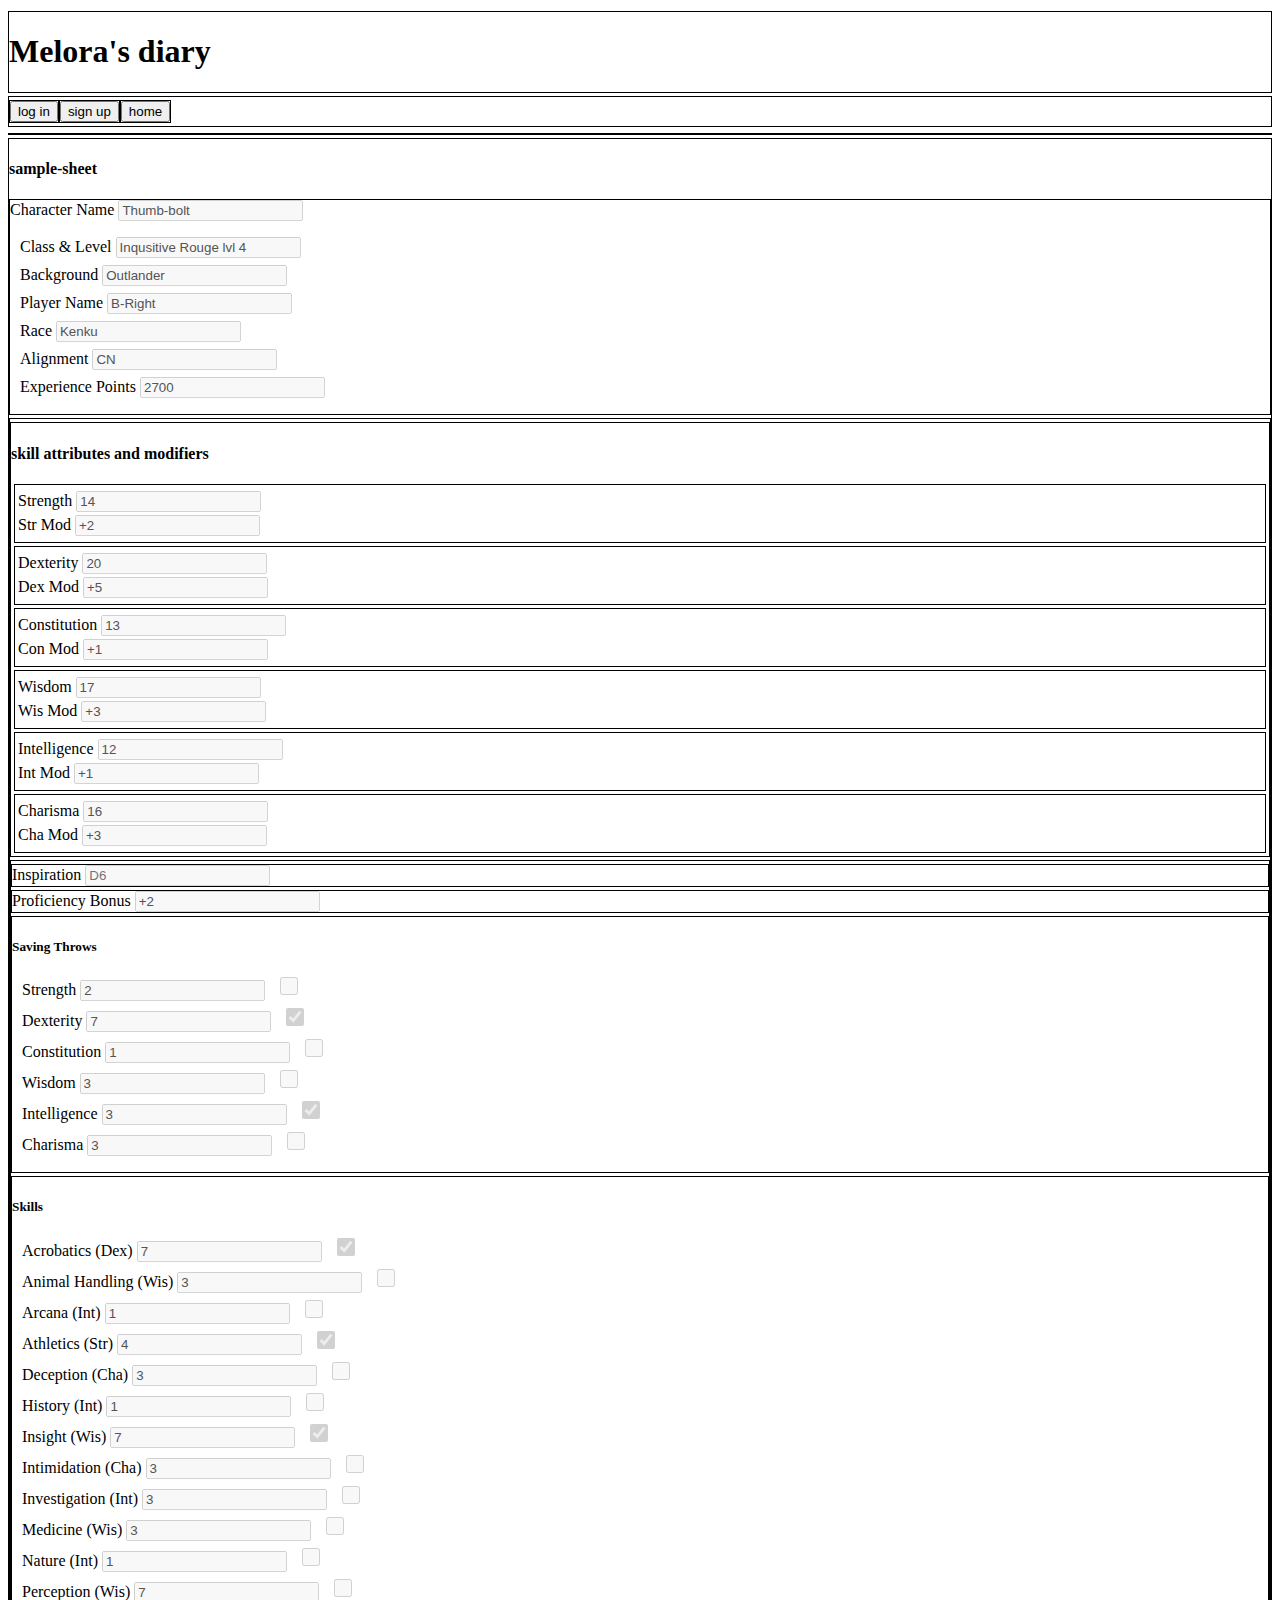
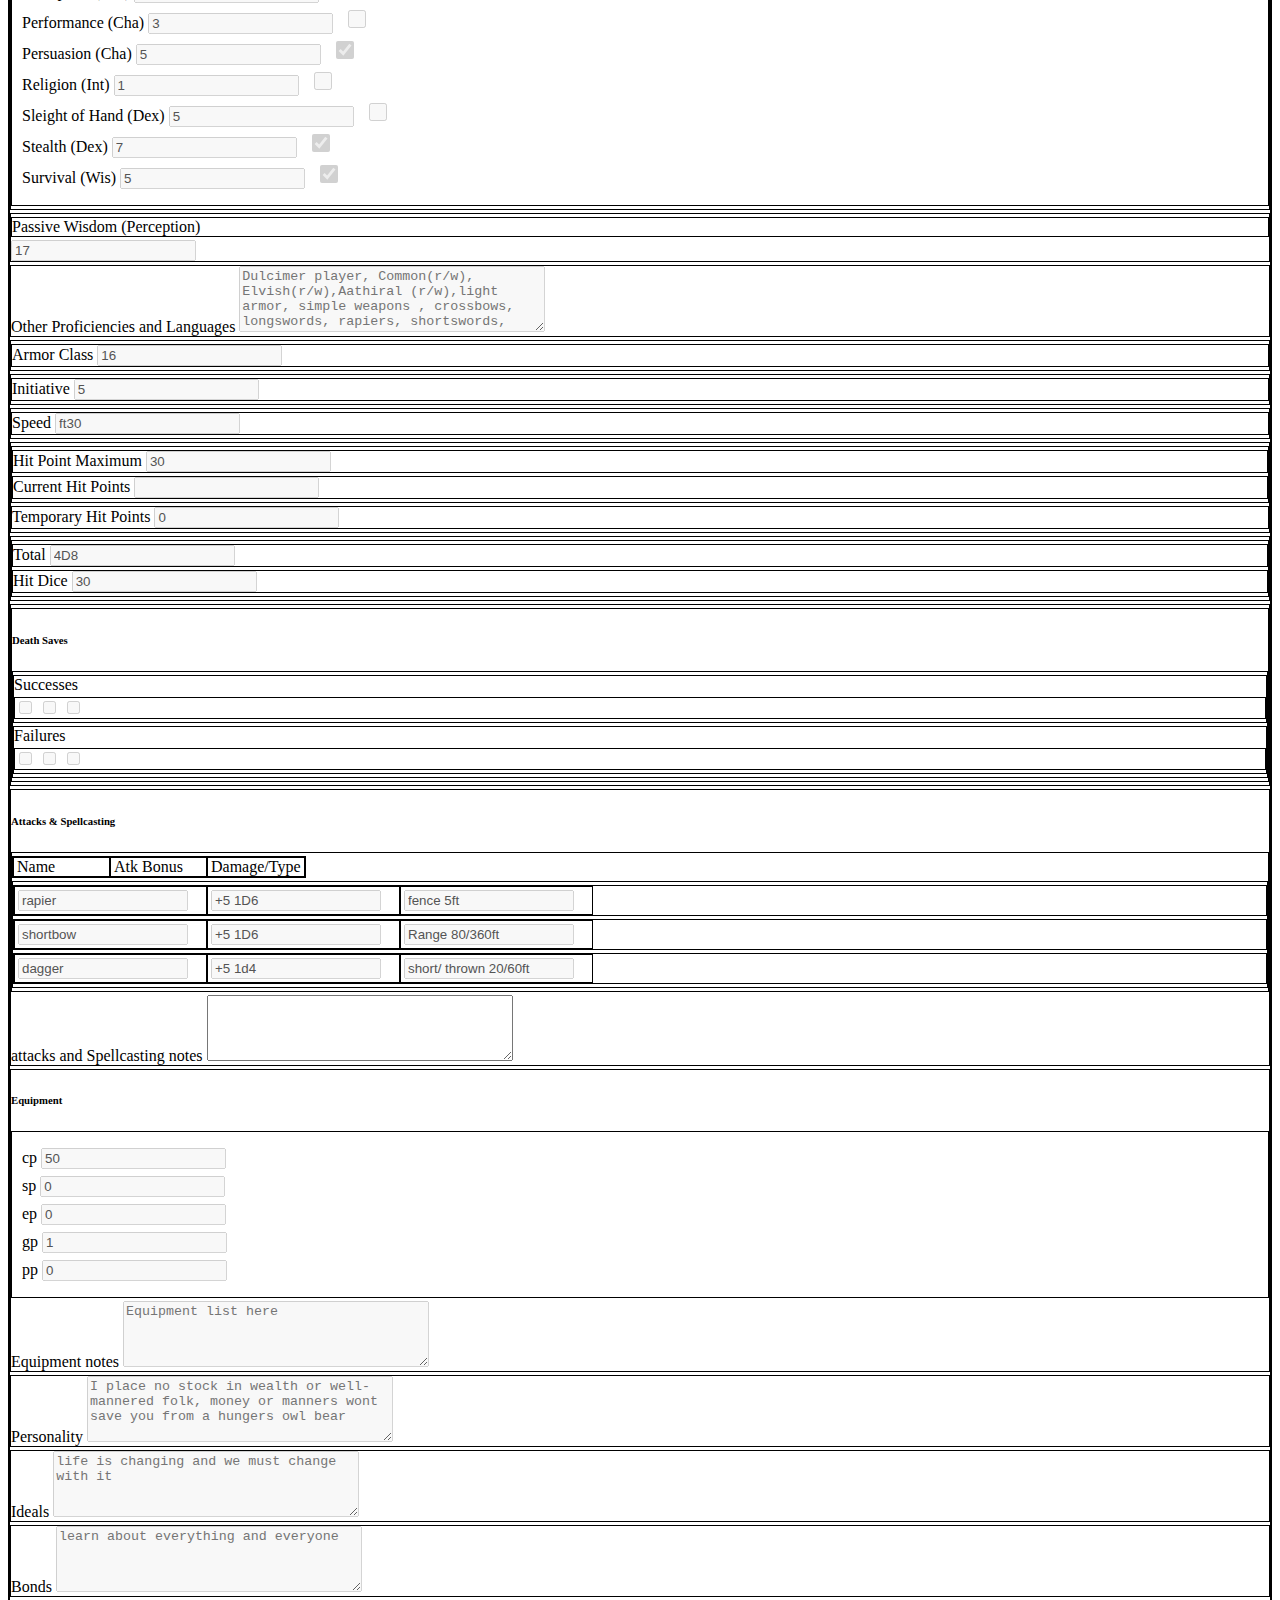
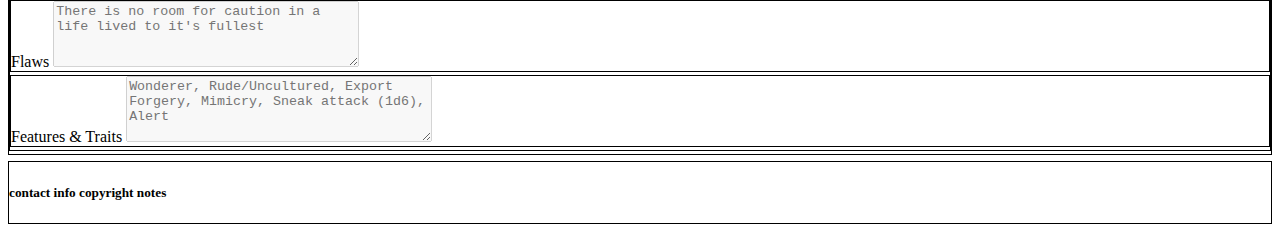
<file: index.html>
<!DOCTYPE html>
<html lang="en">
   <head>
      <meta charset="UTF-8">
      <meta name="viewport" content="width=device-width, initial-scale=1.0">
      <title>Home-M-D</title>
      <link href="index.css"  rel="stylesheet" type="text/css" />
   </head>
   <body>
      <!---HEADER--->
      <header>
         <div>
            <h1>Melora's diary</h1>
         </div>
         <div class="nav-bar">
            <div class="login-link">
                 <button>log in</button>
            </div>
               <div class="new-user-link">
                 <button >sign up</button>
               </div>
               <div class="home">
                  <button >home</button>
                </div>
            </div>
         </div>
      </header>
      <!---MAIN--->
      <main>
         <div class="introduction">
            
         </div>

         <div class="sample-sheet">
           <h4>sample-sheet</h4>
           <!--character intro name -->
            <form class="character-sheet">

               <div class="player-input">
                  <section class="character-name">
                     <label for="character-name">Character Name</label> 
                       <input disabled value="Thumb-bolt" id="character-name" placeholder="Kivik Milawolfski" />
                  </section>
                  <section class="misc">
                     <ul>
                        <li>
                           <label for="classlevel">Class & Level</label> 
                            <input disabled value="Inqusitive Rouge lvl 4" id="classlevel" placeholder="Paladin 2" />
                        </li>
                        <li>
                           <label for="background">Background</label>
                            <input disabled value="Outlander" id="background" placeholder="Acolyte" />
                        </li>
                        <li>
                           <label for="playername">Player Name</label>
                            <input disabled value="B-Right" id="playername" placeholder="Player McPlayerface">
                        </li>
                        <li>
                           <label for="race">Race</label>
                            <input disabled value="Kenku" id="race" placeholder="Half-elf" />
                        </li>
                        <li>
                           <label for="alignment">Alignment</label>
                            <input disabled value="CN" id="alignment" placeholder="Lawful Good" />
                        </li>
                        <li>
                           <label for="experiencepoints">Experience Points</label>
                            <input disabled value="2700" id="experiencepoints" placeholder="3240" />
                        </li>
                     </ul>
                  </section>
               </div>
               <!-- column 1 Main Skill scores, passive pro and other skills  -->
                <div class="column-wrap">
                  <section class="column-1">
                     <section class="attributes">
                       <div class="scores">
                        <h4> skill attributes and modifiers</h4>
                              <div class='ab-score'>
                                 <div class="score">
                                    <label for="Strength-score">Strength</label>
                                    <input disabled value="14" id="Strength-score" placeholder="10" />
                                 </div>
                                 <div class="modifier">
                                   <label for="Strength-mod">Str Mod</label>
                                    <input disabled value="+2" id="Strength-mod" placeholder="+0" />
                                 </div>
                              </div>
                              <div class='ab-score'>
                                 <div class="score">
                                    <label for="Dexterity-score">Dexterity</label>
                                    <input disabled value="20" id="Dexterity-score" placeholder="10" />
                                 </div>
                                 <div class="modifier">
                                  <label for="Dexterity-mod">Dex Mod</label>
                                    <input disabled value="+5" id="Dexterity-mod" placeholder="+0" />
                                 </div>
                              </div>
                              <div class='ab-score'>
                                 <div class="score">
                                    <label for="Constitution-score">Constitution</label>
                                    <input disabled value="13" id="Constitution-score" placeholder="10" />
                                 </div>
                                 <div class="modifier">
                                  <label for="Constitution-mod">Con Mod</label>
                                    <input disabled value="+1" id="Constitution-mod" placeholder="+0" />
                                 </div>
                              </div class='ab-score'>
                              <div class='ab-score'>
                                 <div class="score">
                                    <label for="Wisdom-score">Wisdom</label>
                                    <input disabled value="17" id="Wisdom-score" placeholder="10" />
                                 </div>
                                 <div class="modifier">
                                  <label for="Wisdom-mod">Wis Mod</label>
                                    <input disabled value="+3" id="Wisdom-mod" placeholder="+0" />
                                 </div>
                              </div>
                              <div class='ab-score'>
                                 <div class="score">
                                    <label for="Intelligence-score">Intelligence</label>
                                    <input disabled value="12" id="Intelligence-score" placeholder="10" />
                                 </div>
                                 <div class="modifier">
                                  <label for="Intelligence-mod">Int Mod</label>
                                    <input disabled value="+1" id="Intelligence-mod" placeholder="+0" />
                                 </div>
                              </div>
                              <div class='ab-score'>
                                 <div class="score">
                                    <label for="Charisma-score">Charisma</label>
                                    <input disabled value="16" id="Charisma-score" placeholder="10" />
                                 </div>
                                 <div class="modifier">
                                  <label for="Charisma-mod">Cha Mod</label>
                                    <input disabled value="+3" id="Charisma-mod" placeholder="+0" />
                                  </div>
                                </div>
                              </div>
                              
                              <!--inspiration & proficiency-->
                              <div class="attr-applications">
                                <div class="inspiration box">
                                  <label for="inspiration">Inspiration</label>
                                  <input disabled value="" id="inspiration" placeholder="D6" />
                                </div>
                                <div class="proficiency-bonus box">
                                  <label for="proficiency-bonus">Proficiency Bonus</label>
                                  <input disabled value="+2" id="proficiency-bonus" placeholder="+2" />
                                </div>
                                <!--saving throws-->
                                <div class="saving-throws list-section box">
                                    <h5>Saving Throws</h5>
                              <ul>
                                 <li>
                                    <label for="Strength-save">Strength</label>
                                      <input disabled value="2" id="Strength-save" placeholder="+0" type="text" />
                                       <input disabled value="" class="proficient" id="Strength-save" type="checkbox" />
                                 </li>
                                 <li>
                                    <label for="Dexterity-save">Dexterity</label>
                                     <input disabled value="7" id="Dexterity-save" placeholder="+0" type="text" />
                                       <input disabled checked value="" class="proficient" id="Dexterity-save" type="checkbox" />
                                 </li>
                                 <li>
                                    <label for="Constitution-save">Constitution</label>
                                      <input disabled value="1" id="Constitution-save" placeholder="+0" type="text" />
                                       <input disabled value="" class="proficient" id="Constitution-save" type="checkbox" />
                                 </li>
                                 <li>
                                    <label for="Wisdom-save">Wisdom</label>
                                      <input disabled value="3" id="Wisdom-save" placeholder="+0" type="text" />
                                        <input disabled value="" class="proficient" id="Wisdom-save" type="checkbox" />
                                 </li>
                                 <li>
                                   <label for="Intelligence-save">Intelligence</label>
                                   <input disabled value="3" id="Intelligence-save" placeholder="+0" type="text" />
                                   <input disabled value="" checked class="proficient" id="Intelligence-save" type="checkbox" />
                                  </li>
                                  <li>
                                    <label for="Charisma-save">Charisma</label>
                                    <input disabled value="3" id="Charisma-save" placeholder="+0" type="text" />
                                    <input disabled value="" class="proficient" id="Charisma-save" type="checkbox" />
                                  </li>
                                </ul>
                              </div>
                              <!-- Skills -->
                              <div class="skills list-section box">
                                <h5>Skills</h5>
                                 <ul>
                                    <li>
                                       <label for="Acrobatics">Acrobatics <span class="skill">(Dex)</span></label>
                                         <input disabled value="7"  id="Acrobatics" placeholder="+0" type="text"/>
                                           <input disabled value="" checked class="proficient" id="Acrobatics" type="checkbox" />
                                    </li>
                                    <li>
                                       <label for="Animal-Handling">Animal Handling <span class="skill">(Wis)</span></label>
                                         <input disabled value="3" id="Animal-Handling" placeholder="+0" type="text" />
                                           <input disabled value="" class="proficient" id="Animal-Handling" type="checkbox" />
                                    </li>
                                    <li>
                                       <label for="Arcana">Arcana <span class="skill">(Int)</span></label>
                                         <input disabled value="1" id="Arcana" placeholder="+0" type="text" />
                                           <input disabled value="" class="proficient" id="Arcana" type="checkbox" />
                                    </li>
                                    <li>
                                       <label for="Athletics">Athletics <span class="skill">(Str)</span></label>
                                         <input disabled value="4"  id="Athletics" placeholder="+0" type="text" /> 
                                          <input disabled value="" checked class="proficient" id="Athletics" type="checkbox" />
                                    </li>
                                    <li>
                                       <label for="Deception">Deception <span class="skill">(Cha)</span></label>
                                         <input disabled value="3" id="Deception" placeholder="+0" type="text" /> 
                                          <input disabled value="" class="proficient" id="Deception" type="checkbox" />
                                    </li>
                                    <li>
                                       <label for="History">History <span class="skill">(Int)</span></label>
                                         <input disabled value="1" id="History" placeholder="+0" type="text" /> 
                                           <input disabled value="" class="proficient" id="History" type="checkbox" />
                                    </li>
                                    <li>
                                       <label for="Insight">Insight <span class="skill">(Wis)</span></label>
                                         <input disabled value="7"  id="Insight" placeholder="+0" type="text" /> 
                                          <input disabled value=""  checked class="proficient" id="Insight" type="checkbox" />
                                    </li>
                                    <li>
                                       <label for="Intimidation">Intimidation <span class="skill">(Cha)</span></label>
                                         <input disabled value="3" id="Intimidation" placeholder="+0" type="text" />
                                           <input disabled value="" class="proficient" id="Intimidation" type="checkbox" />
                                    </li>
                                    <li>
                                       <label for="Investigation">Investigation <span class="skill">(Int)</span></label> 
                                         <input disabled value="3" id="Investigation" placeholder="+0" type="text" />  
                                           <input disabled value="" class="proficient" id="Investigation" type="checkbox" />
                                    </li>
                                    <li>
                                       <label for="Medicine">Medicine <span class="skill">(Wis)</span></label> 
                                         <input disabled value="3" id="Medicine" placeholder="+0" type="text" /> 
                                           <input disabled value="" class="proficient" id="Medicine" type="checkbox" />
                                    </li>
                                    <li>
                                       <label for="Nature">Nature <span class="skill">(Int)</span></label> 
                                         <input disabled value="1" id="Nature" placeholder="+0" type="text" /> 
                                           <input disabled value="" class="proficient" id="Nature" type="checkbox" />
                                    </li>
                                    <li>
                                       <label for="Perception">Perception <span class="skill">(Wis)</span></label> 
                                        <input disabled value="7"  id="Perception" placeholder="+0" type="text" /> 
                                           <input disabled value=" checked" class="proficient" id="Perception" type="checkbox" />
                                    </li>
                                    <li>
                                       <label for="Performance">Performance <span class="skill">(Cha)</span></label> 
                                         <input disabled value="3" id="Performance" placeholder="+0" type="text" />  
                                           <input disabled value="" class="proficient" id="Performance" type="checkbox" />
                                    </li>
                                    <li>
                                       <label for="Persuasion">Persuasion <span class="skill">(Cha)</span></label> 
                                         <input disabled value="5"  id="Persuasion" placeholder="+0" type="text" /> 
                                           <input disabled value="" checked class="proficient" id="Persuasion" type="checkbox" />
                                    </li>
                                    <li>
                                       <label for="Religion">Religion <span class="skill">(Int)</span></label> 
                                         <input disabled value="1" id="Religion" placeholder="+0" type="text" /> 
                                           <input disabled value="" class="proficient" id="Religion" type="checkbox" />
                                    </li>
                                    <li>
                                       <label for="Sleight-of-Hand">Sleight of Hand <span class="skill">(Dex)</span></label> 
                                         <input disabled value="5" id="Sleight-of-Hand" placeholder="+0" type="text" />  
                                           <input disabled value="" class="proficient" id="Sleight-of-Hand" type="checkbox" />
                                    </li>
                                    <li>
                                       <label for="Stealth">Stealth <span class="skill">(Dex)</span></label> 
                                         <input disabled value="7"  id="Stealth" placeholder="+0" type="text" />  
                                           <input disabled value="" checked class="proficient" id="Stealth" type="checkbox" />
                                    </li>
                                    <li>
                                       <label for="Survival">Survival <span class="skill">(Wis)</span></label> 
                                         <input disabled value="5"  id="Survival" placeholder="+0" type="text" /> 
                                           <input disabled value="" checked class="proficient" id="Survival" type="checkbox" />
                                    </li>
                                 </ul>
                            </div>
                          </div>
                    </section>

                    <!--Passive perception & Other Lang And Tool Proficiencies-->
                     <div class="passive-perception box">

                        <div class="label-container">
                           <label for="passive-perception">Passive Wisdom (Perception)</label>
                        </div>
                        <input disabled value="17" id="passive-perception" placeholder="10" />
                     </div>
                     <div class="other-proficiencies-box">
                        <label for="other-proficiencies">Other Proficiencies and Languages</label>
                          <textarea disabled placeholder="Dulcimer player, Common(r/w), Elvish(r/w),Aathiral (r/w),light armor, simple weapons , crossbows, longswords, rapiers, shortswords, thieves cant, thieves tools, " id="other-proficiencies"></textarea>
                     </div>
                  </section>
                  
                  <!--Column 2 , AR, HP, D-saves, Attack-Wep Equipment-->

                  <section class="column-2">
                     <section class="combat">
                        <div class="armor-class">
                           <div>
                              <label for="ac">Armor Class</label>
                                <input disabled value="16" id="ac" placeholder="10" type="text" />
                           </div>
                        </div>
                        <div class="initiative">
                           <div>
                              <label for="initiative">Initiative</label>
                                <input disabled value="5" id="initiative" placeholder="+0" type="text" />
                           </div>
                        </div>
                        <div class="speed">
                           <div>
                              <label for="speed">Speed</label>
                                <input disabled value="ft30" id="speed" placeholder="30" type="text" />
                           </div>
                        </div>
                        <div class="hp">
                           <div class="regular">
                              <div class="max">
                                 <label for="max-hp">Hit Point Maximum</label>
                                  <input disabled value="30" id="max-hp" placeholder="10" type="text" />
                              </div>
                              <div class="current">
                                 <label for="current-hp">Current Hit Points</label>
                                  <input disabled value="" id="current-hp" type="text" />
                              </div>
                           </div>
                           <div class="temporary">
                              <label for="temp-hp">Temporary Hit Points</label>
                                <input disabled value="0" id="temp-hp" type="text" />
                           </div>
                        </div>
                        <div class="hit-dice">
                           <div>
                              <div class="total">
                                 <label for="total-hd">Total</label>
                                  <input disabled value="4D8" id="total-hd" placeholder="2d10" type="text" />
                              </div>
                              <div class="remaining">
                                 <label for="remaining-hd">Hit Dice</label>
                                  <input disabled value="30" id="remaining-hd" type="text" />
                              </div>
                           </div>
                        </div>
                        <!--DEATH SAVES! r.i.p. kivik :c -->
                        <div class="death-saves">
                           <div>
                                 <h6>Death Saves</h6>
                              <div class="marks">
                                 <div class="death-successes">
                                    <label for="death-success">Successes</label>
                                    <div class="d-saves-fill">
                                       <input disabled value="" id="death-success" type="checkbox" />
                                       <input disabled value="" id="death-success" type="checkbox" />
                                       <input disabled value="" id="death-success" type="checkbox" />
                                    </div>
                                 </div>
                                 <div class="death-fails">
                                    <label for="death-fail">Failures</label>
                                    <div class="d-saves-fill">
                                       <input disabled value="" id="death-fail" type="checkbox" />
                                       <input disabled value="" id="death-fail" type="checkbox" />
                                       <input disabled value="" id="death-fail" type="checkbox" />
                                    </div>
                                 </div>
                              </div>
                           </div>
                        </div>
                     </section>
                     <!--weapons and spell tools.... like a nice stick-->
                     <section class="attacks-and-spell-casting">
                        <div class="atk-and-spc-wrap">
                           <h6>Attacks & Spellcasting</h6>
                           <div class="wep-and-dam">
                              <div class="wt">
                                    <div class="wt-header">
                                       <label class="table-items" for="weapon-name">Name</label>
                                    </div>
                                    <div class="wt-header">
                                       <label class="table-items" for="attack-bonus">Atk Bonus</label>
                                    </div>
                                    <div class="wt-header">
                                       <label class="table-items" for="damage-type">Damage/Type</label>
                                    </div> 
                              </div>
                              <div class="wt-content">
                                 <div class="row"> 
                                       <div class="cell">
                                         <input disabled value="rapier" class="table-items" id="weapon-name" type="text" />
                                      </div>
                                       <div class="cell">
                                         <input disabled value="+5 1D6" class="table-items" id="attack-bonus" type="text" />
                                      </div>
                                       <div class="cell">
                                         <input disabled value="fence 5ft" class="table-items" id="damage-type" type="text" />
                                      </div>
                                 </div>
                                 <div class="row">
                                       <div class="cell">
                                         <input disabled value="shortbow" class="table-items" id="weapon-name" type="text" />
                                      </div>
                                       <div class="cell">
                                         <input disabled value="+5 1D6" class="table-items" id="attack-bonus" type="text" />
                                      </div>
                                       <div class="cell">
                                         <input disabled value="Range 80/360ft" class="table-items" id="damage-type" type="text" />
                                      </div>
                                 </div>
                                 <div class="row">
                                       <div class="cell">
                                         <input disabled value="dagger" class="table-items" id="weapon-name" type="text" />
                                      </div>
                                       <div class="cell">
                                         <input disabled value="+5 1d4" class="table-items" id="attack-bonus" type="text" />
                                      </div>
                                       <div class="cell">
                                         <input disabled value="short/ thrown 20/60ft" class="table-items" id="damage-type" type="text" />
                                      </div>
                                 </div>
                              </div>
                           </div>
                           <label for="attacks-spell-notes">attacks and Spellcasting notes </label>
                           <textarea id="attacks-spell-notes"></textarea>
                        </div>
                     </section>

                     <!--Equipment and gold-->

                     <section class="equipment">
                        <div class="money-wrap">
                           <h6>Equipment</h6>
                           <div class="money">
                              <ul>
                                 <li>
                                    <label for="cp">cp</label>
                                      <input disabled value="50" id="cp" />
                                 </li>
                                 <li>
                                    <label for="sp">sp</label>
                                      <input disabled value="0" id="sp" />
                                 </li>
                                 <li>
                                    <label for="ep">ep</label>
                                      <input disabled value="0" id="ep" />
                                 </li>
                                 <li>
                                    <label for="gp">gp</label>
                                      <input disabled value="1" id="gp" />
                                 </li>
                                 <li>
                                    <label for="pp">pp</label>
                                      <input disabled value="0" id="pp" />
                                 </li>
                              </ul>
                           </div>
                           <label for="equipment-list">Equipment notes </label>
                           <textarea disabled id="equipment-list" placeholder="Equipment list here"></textarea>
                        </div>
                     </section>
                  </section>
                  <!--who...are you? (personality)-->
                  <section class="column-3">
                     <section class="flavor">
                        <div class="personality">
                           <label for="personality">Personality</label>
                            <textarea disabled placeholder="I place no stock in wealth or well-mannered folk, money or manners wont save you from a hungers owl bear" id="personality"></textarea>
                        </div>
                        <div class="ideals">
                           <label for="ideals">Ideals</label>
                            <textarea disabled placeholder="life is changing and we must change with it " id="ideals"></textarea>
                        </div>
                        <div class="bonds">
                           <label for="bonds">Bonds</label>
                            <textarea disabled placeholder="learn about everything and everyone" id="bonds"></textarea>
                        </div>
                        <div class="flaws">
                           <label for="flaws">Flaws</label>
                            <textarea disabled placeholder="There is no room for caution in a life lived to it's fullest" id="flaws"></textarea>
                        </div>
                     </section>
                     <section class="features">
                        <div>
                           <label for="features">Features & Traits</label>
                            <textarea disabled placeholder="Wonderer, Rude/Uncultured, Export Forgery, Mimicry, Sneak attack (1d6), Alert" id="features"></textarea>
                        </div>
                     </section>
                  </section>
               </div>
            </form>
         </div>
         <!--footer-->
        </main>
          <footer>
            <div>
              <h5>contact info copyright notes </h5>
            </div>
          </footer>
   </body>
</html>
</file>
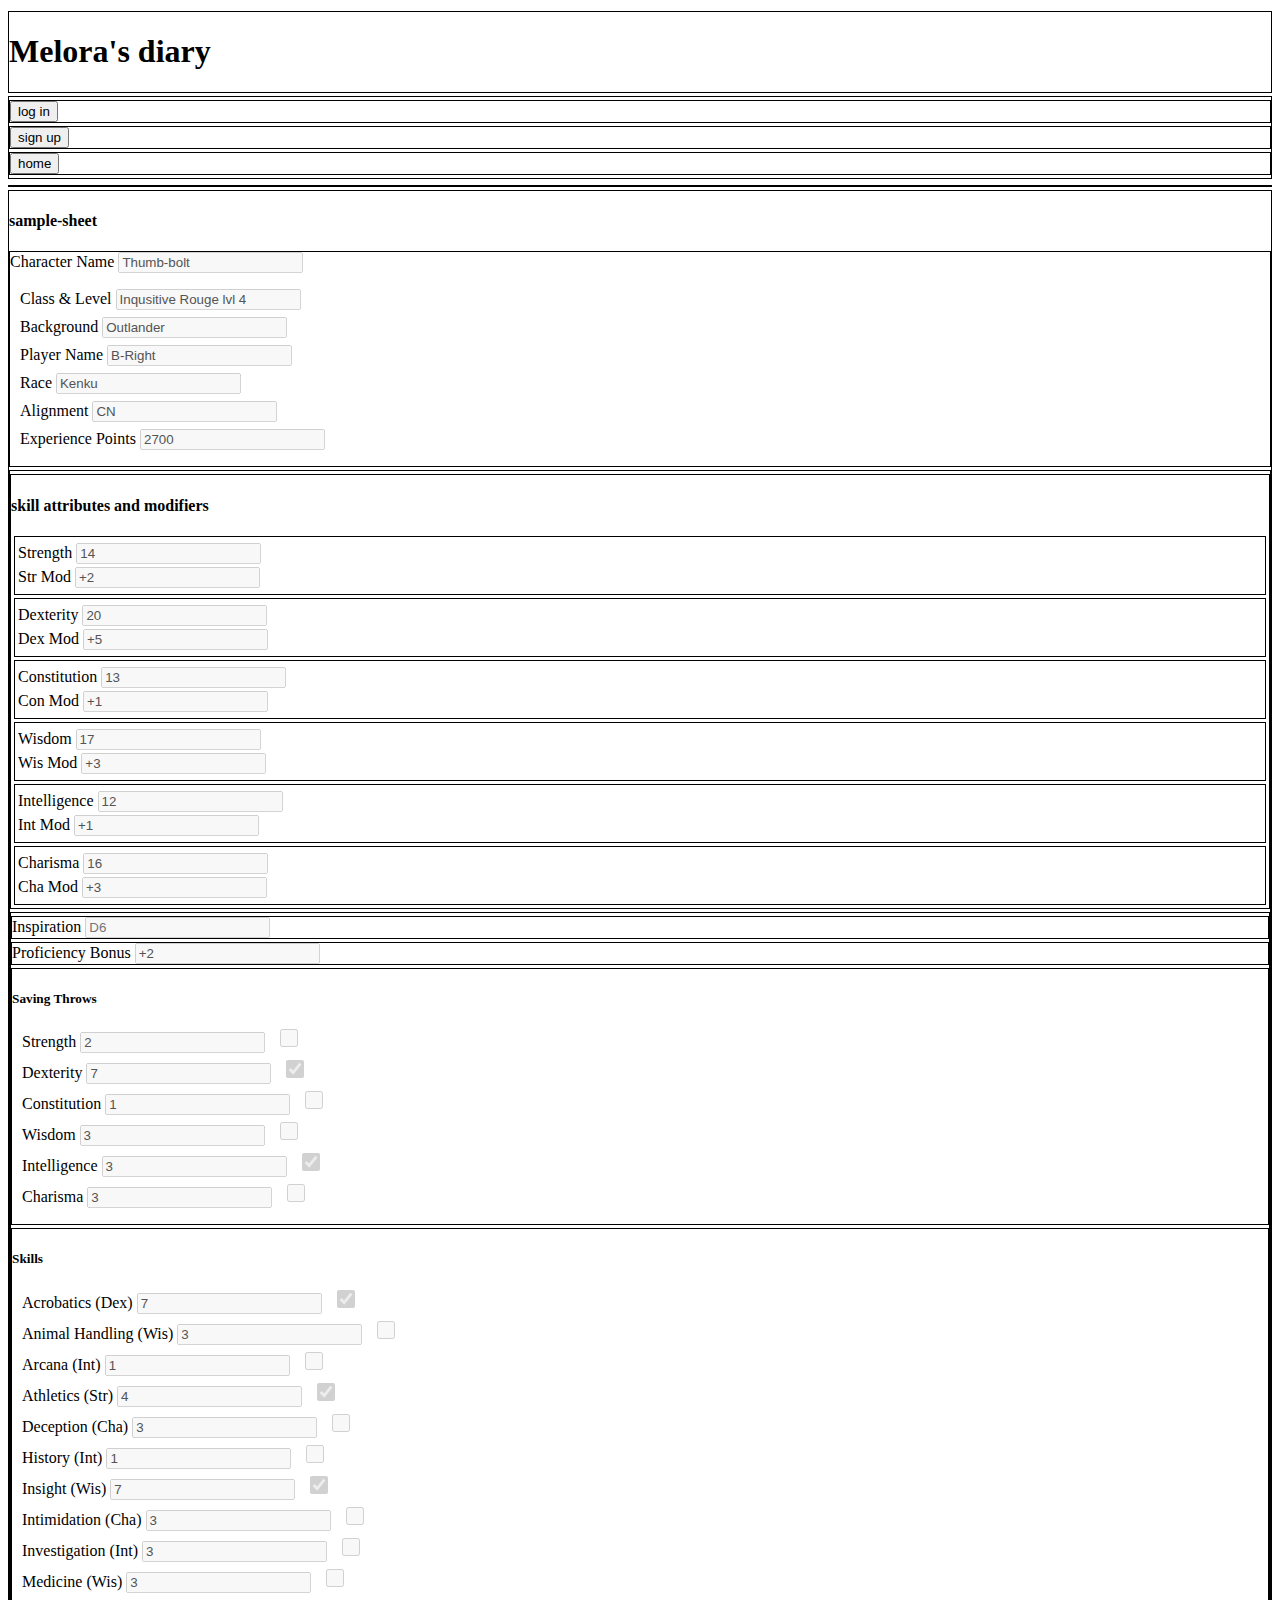
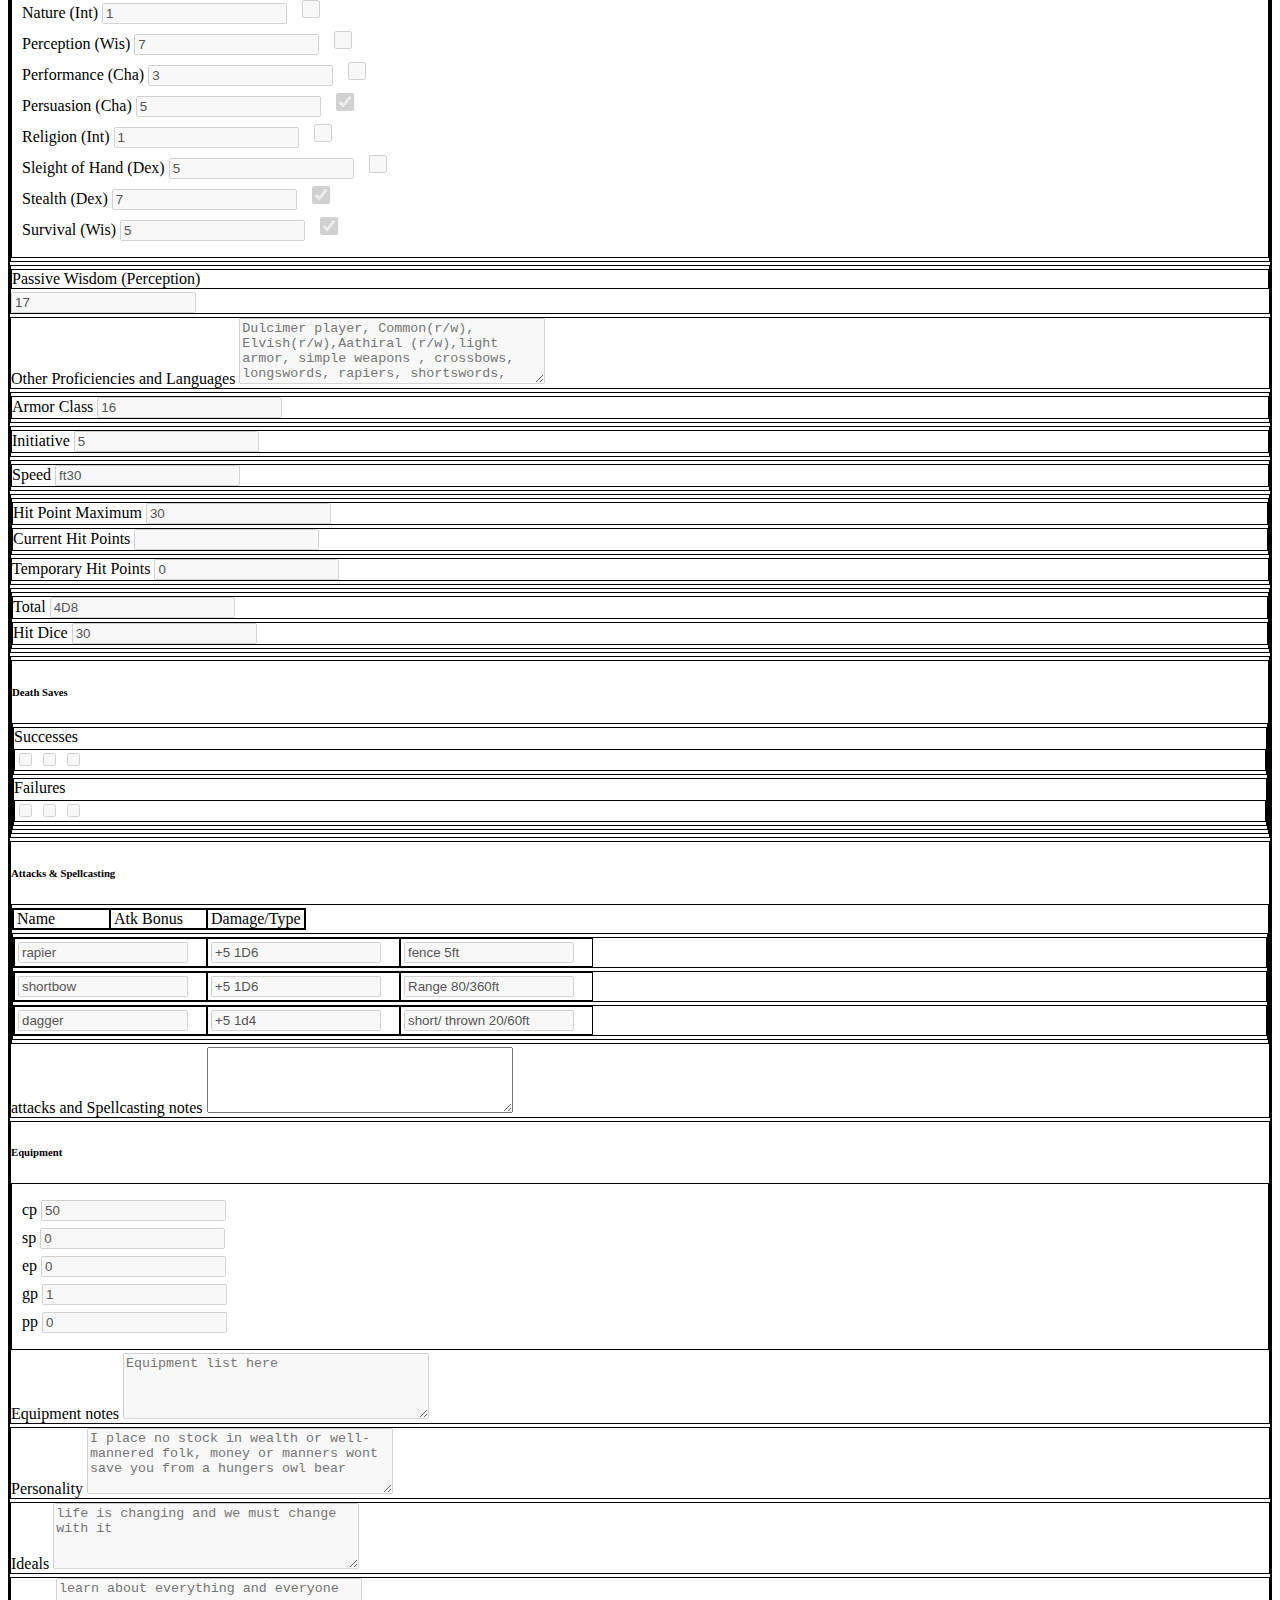
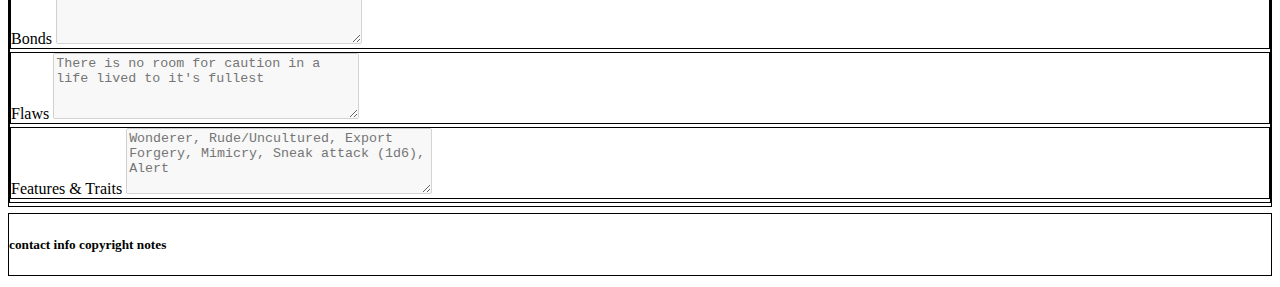
<file: s-view.html>
<!DOCTYPE html>
<html lang="en">
   <head>
      <meta charset="UTF-8">
      <meta name="viewport" content="width=device-width, initial-scale=1.0">
      <title>Home-M-D</title>
      <link href="s-view.css"  rel="stylesheet" type="text/css" />
   </head>
   <body>
      <!---HEADER--->
      <header>
         <div>
            <h1>Melora's diary</h1>
         </div>
         <div class="nav-bar">
            <div class="login-link">
                 <button>log in</button>
            </div>
               <div class="new-user-link">
                 <button >sign up</button>
               </div>
               <div class="home">
                  <button >home</button>
                </div>
            </div>
         </div>
      </header>
      <!---MAIN--->
      <main>
         <div class="introduction">
            
         </div>

         <div class="sample-sheet">
           <h4>sample-sheet</h4>
           <!--character intro name -->
            <form class="character-sheet">

               <div class="player-input">
                  <section class="character-name">
                     <label for="character-name">Character Name</label> 
                       <input disabled value="Thumb-bolt" id="character-name" placeholder="Kivik Milawolfski" />
                  </section>
                  <section class="misc">
                     <ul>
                        <li>
                           <label for="classlevel">Class & Level</label> 
                            <input disabled value="Inqusitive Rouge lvl 4" id="classlevel" placeholder="Paladin 2" />
                        </li>
                        <li>
                           <label for="background">Background</label>
                            <input disabled value="Outlander" id="background" placeholder="Acolyte" />
                        </li>
                        <li>
                           <label for="playername">Player Name</label>
                            <input disabled value="B-Right" id="playername" placeholder="Player McPlayerface">
                        </li>
                        <li>
                           <label for="race">Race</label>
                            <input disabled value="Kenku" id="race" placeholder="Half-elf" />
                        </li>
                        <li>
                           <label for="alignment">Alignment</label>
                            <input disabled value="CN" id="alignment" placeholder="Lawful Good" />
                        </li>
                        <li>
                           <label for="experiencepoints">Experience Points</label>
                            <input disabled value="2700" id="experiencepoints" placeholder="3240" />
                        </li>
                     </ul>
                  </section>
               </div>
               <!-- column 1 Main Skill scores, passive pro and other skills  -->
                <div class="column-wrap">
                  <section class="column-1">
                     <section class="attributes">
                       <div class="scores">
                        <h4> skill attributes and modifiers</h4>
                              <div class='ab-score'>
                                 <div class="score">
                                    <label for="Strength-score">Strength</label>
                                    <input disabled value="14" id="Strength-score" placeholder="10" />
                                 </div>
                                 <div class="modifier">
                                   <label for="Strength-mod">Str Mod</label>
                                    <input disabled value="+2" id="Strength-mod" placeholder="+0" />
                                 </div>
                              </div>
                              <div class='ab-score'>
                                 <div class="score">
                                    <label for="Dexterity-score">Dexterity</label>
                                    <input disabled value="20" id="Dexterity-score" placeholder="10" />
                                 </div>
                                 <div class="modifier">
                                  <label for="Dexterity-mod">Dex Mod</label>
                                    <input disabled value="+5" id="Dexterity-mod" placeholder="+0" />
                                 </div>
                              </div>
                              <div class='ab-score'>
                                 <div class="score">
                                    <label for="Constitution-score">Constitution</label>
                                    <input disabled value="13" id="Constitution-score" placeholder="10" />
                                 </div>
                                 <div class="modifier">
                                  <label for="Constitution-mod">Con Mod</label>
                                    <input disabled value="+1" id="Constitution-mod" placeholder="+0" />
                                 </div>
                              </div class='ab-score'>
                              <div class='ab-score'>
                                 <div class="score">
                                    <label for="Wisdom-score">Wisdom</label>
                                    <input disabled value="17" id="Wisdom-score" placeholder="10" />
                                 </div>
                                 <div class="modifier">
                                  <label for="Wisdom-mod">Wis Mod</label>
                                    <input disabled value="+3" id="Wisdom-mod" placeholder="+0" />
                                 </div>
                              </div>
                              <div class='ab-score'>
                                 <div class="score">
                                    <label for="Intelligence-score">Intelligence</label>
                                    <input disabled value="12" id="Intelligence-score" placeholder="10" />
                                 </div>
                                 <div class="modifier">
                                  <label for="Intelligence-mod">Int Mod</label>
                                    <input disabled value="+1" id="Intelligence-mod" placeholder="+0" />
                                 </div>
                              </div>
                              <div class='ab-score'>
                                 <div class="score">
                                    <label for="Charisma-score">Charisma</label>
                                    <input disabled value="16" id="Charisma-score" placeholder="10" />
                                 </div>
                                 <div class="modifier">
                                  <label for="Charisma-mod">Cha Mod</label>
                                    <input disabled value="+3" id="Charisma-mod" placeholder="+0" />
                                  </div>
                                </div>
                              </div>
                              
                              <!--inspiration & proficiency-->
                              <div class="attr-applications">
                                <div class="inspiration box">
                                  <label for="inspiration">Inspiration</label>
                                  <input disabled value="" id="inspiration" placeholder="D6" />
                                </div>
                                <div class="proficiency-bonus box">
                                  <label for="proficiency-bonus">Proficiency Bonus</label>
                                  <input disabled value="+2" id="proficiency-bonus" placeholder="+2" />
                                </div>
                                <!--saving throws-->
                                <div class="saving-throws list-section box">
                                    <h5>Saving Throws</h5>
                              <ul>
                                 <li>
                                    <label for="Strength-save">Strength</label>
                                      <input disabled value="2" id="Strength-save" placeholder="+0" type="text" />
                                       <input disabled value="" class="proficient" id="Strength-save" type="checkbox" />
                                 </li>
                                 <li>
                                    <label for="Dexterity-save">Dexterity</label>
                                     <input disabled value="7" id="Dexterity-save" placeholder="+0" type="text" />
                                       <input disabled checked value="" class="proficient" id="Dexterity-save" type="checkbox" />
                                 </li>
                                 <li>
                                    <label for="Constitution-save">Constitution</label>
                                      <input disabled value="1" id="Constitution-save" placeholder="+0" type="text" />
                                       <input disabled value="" class="proficient" id="Constitution-save" type="checkbox" />
                                 </li>
                                 <li>
                                    <label for="Wisdom-save">Wisdom</label>
                                      <input disabled value="3" id="Wisdom-save" placeholder="+0" type="text" />
                                        <input disabled value="" class="proficient" id="Wisdom-save" type="checkbox" />
                                 </li>
                                 <li>
                                   <label for="Intelligence-save">Intelligence</label>
                                   <input disabled value="3" id="Intelligence-save" placeholder="+0" type="text" />
                                   <input disabled value="" checked class="proficient" id="Intelligence-save" type="checkbox" />
                                  </li>
                                  <li>
                                    <label for="Charisma-save">Charisma</label>
                                    <input disabled value="3" id="Charisma-save" placeholder="+0" type="text" />
                                    <input disabled value="" class="proficient" id="Charisma-save" type="checkbox" />
                                  </li>
                                </ul>
                              </div>
                              <!-- Skills -->
                              <div class="skills list-section box">
                                <h5>Skills</h5>
                                 <ul>
                                    <li>
                                       <label for="Acrobatics">Acrobatics <span class="skill">(Dex)</span></label>
                                         <input disabled value="7"  id="Acrobatics" placeholder="+0" type="text"/>
                                           <input disabled value="" checked class="proficient" id="Acrobatics" type="checkbox" />
                                    </li>
                                    <li>
                                       <label for="Animal-Handling">Animal Handling <span class="skill">(Wis)</span></label>
                                         <input disabled value="3" id="Animal-Handling" placeholder="+0" type="text" />
                                           <input disabled value="" class="proficient" id="Animal-Handling" type="checkbox" />
                                    </li>
                                    <li>
                                       <label for="Arcana">Arcana <span class="skill">(Int)</span></label>
                                         <input disabled value="1" id="Arcana" placeholder="+0" type="text" />
                                           <input disabled value="" class="proficient" id="Arcana" type="checkbox" />
                                    </li>
                                    <li>
                                       <label for="Athletics">Athletics <span class="skill">(Str)</span></label>
                                         <input disabled value="4"  id="Athletics" placeholder="+0" type="text" /> 
                                          <input disabled value="" checked class="proficient" id="Athletics" type="checkbox" />
                                    </li>
                                    <li>
                                       <label for="Deception">Deception <span class="skill">(Cha)</span></label>
                                         <input disabled value="3" id="Deception" placeholder="+0" type="text" /> 
                                          <input disabled value="" class="proficient" id="Deception" type="checkbox" />
                                    </li>
                                    <li>
                                       <label for="History">History <span class="skill">(Int)</span></label>
                                         <input disabled value="1" id="History" placeholder="+0" type="text" /> 
                                           <input disabled value="" class="proficient" id="History" type="checkbox" />
                                    </li>
                                    <li>
                                       <label for="Insight">Insight <span class="skill">(Wis)</span></label>
                                         <input disabled value="7"  id="Insight" placeholder="+0" type="text" /> 
                                          <input disabled value=""  checked class="proficient" id="Insight" type="checkbox" />
                                    </li>
                                    <li>
                                       <label for="Intimidation">Intimidation <span class="skill">(Cha)</span></label>
                                         <input disabled value="3" id="Intimidation" placeholder="+0" type="text" />
                                           <input disabled value="" class="proficient" id="Intimidation" type="checkbox" />
                                    </li>
                                    <li>
                                       <label for="Investigation">Investigation <span class="skill">(Int)</span></label> 
                                         <input disabled value="3" id="Investigation" placeholder="+0" type="text" />  
                                           <input disabled value="" class="proficient" id="Investigation" type="checkbox" />
                                    </li>
                                    <li>
                                       <label for="Medicine">Medicine <span class="skill">(Wis)</span></label> 
                                         <input disabled value="3" id="Medicine" placeholder="+0" type="text" /> 
                                           <input disabled value="" class="proficient" id="Medicine" type="checkbox" />
                                    </li>
                                    <li>
                                       <label for="Nature">Nature <span class="skill">(Int)</span></label> 
                                         <input disabled value="1" id="Nature" placeholder="+0" type="text" /> 
                                           <input disabled value="" class="proficient" id="Nature" type="checkbox" />
                                    </li>
                                    <li>
                                       <label for="Perception">Perception <span class="skill">(Wis)</span></label> 
                                        <input disabled value="7"  id="Perception" placeholder="+0" type="text" /> 
                                           <input disabled value=" checked" class="proficient" id="Perception" type="checkbox" />
                                    </li>
                                    <li>
                                       <label for="Performance">Performance <span class="skill">(Cha)</span></label> 
                                         <input disabled value="3" id="Performance" placeholder="+0" type="text" />  
                                           <input disabled value="" class="proficient" id="Performance" type="checkbox" />
                                    </li>
                                    <li>
                                       <label for="Persuasion">Persuasion <span class="skill">(Cha)</span></label> 
                                         <input disabled value="5"  id="Persuasion" placeholder="+0" type="text" /> 
                                           <input disabled value="" checked class="proficient" id="Persuasion" type="checkbox" />
                                    </li>
                                    <li>
                                       <label for="Religion">Religion <span class="skill">(Int)</span></label> 
                                         <input disabled value="1" id="Religion" placeholder="+0" type="text" /> 
                                           <input disabled value="" class="proficient" id="Religion" type="checkbox" />
                                    </li>
                                    <li>
                                       <label for="Sleight-of-Hand">Sleight of Hand <span class="skill">(Dex)</span></label> 
                                         <input disabled value="5" id="Sleight-of-Hand" placeholder="+0" type="text" />  
                                           <input disabled value="" class="proficient" id="Sleight-of-Hand" type="checkbox" />
                                    </li>
                                    <li>
                                       <label for="Stealth">Stealth <span class="skill">(Dex)</span></label> 
                                         <input disabled value="7"  id="Stealth" placeholder="+0" type="text" />  
                                           <input disabled value="" checked class="proficient" id="Stealth" type="checkbox" />
                                    </li>
                                    <li>
                                       <label for="Survival">Survival <span class="skill">(Wis)</span></label> 
                                         <input disabled value="5"  id="Survival" placeholder="+0" type="text" /> 
                                           <input disabled value="" checked class="proficient" id="Survival" type="checkbox" />
                                    </li>
                                 </ul>
                            </div>
                          </div>
                    </section>

                    <!--Passive perception & Other Lang And Tool Proficiencies-->
                     <div class="passive-perception box">

                        <div class="label-container">
                           <label for="passive-perception">Passive Wisdom (Perception)</label>
                        </div>
                        <input disabled value="17" id="passive-perception" placeholder="10" />
                     </div>
                     <div class="other-proficiencies-box">
                        <label for="other-proficiencies">Other Proficiencies and Languages</label>
                          <textarea disabled placeholder="Dulcimer player, Common(r/w), Elvish(r/w),Aathiral (r/w),light armor, simple weapons , crossbows, longswords, rapiers, shortswords, thieves cant, thieves tools, " id="other-proficiencies"></textarea>
                     </div>
                  </section>
                  
                  <!--Column 2 , AR, HP, D-saves, Attack-Wep Equipment-->

                  <section class="column-2">
                     <section class="combat">
                        <div class="armor-class">
                           <div>
                              <label for="ac">Armor Class</label>
                                <input disabled value="16" id="ac" placeholder="10" type="text" />
                           </div>
                        </div>
                        <div class="initiative">
                           <div>
                              <label for="initiative">Initiative</label>
                                <input disabled value="5" id="initiative" placeholder="+0" type="text" />
                           </div>
                        </div>
                        <div class="speed">
                           <div>
                              <label for="speed">Speed</label>
                                <input disabled value="ft30" id="speed" placeholder="30" type="text" />
                           </div>
                        </div>
                        <div class="hp">
                           <div class="regular">
                              <div class="max">
                                 <label for="max-hp">Hit Point Maximum</label>
                                  <input disabled value="30" id="max-hp" placeholder="10" type="text" />
                              </div>
                              <div class="current">
                                 <label for="current-hp">Current Hit Points</label>
                                  <input disabled value="" id="current-hp" type="text" />
                              </div>
                           </div>
                           <div class="temporary">
                              <label for="temp-hp">Temporary Hit Points</label>
                                <input disabled value="0" id="temp-hp" type="text" />
                           </div>
                        </div>
                        <div class="hit-dice">
                           <div>
                              <div class="total">
                                 <label for="total-hd">Total</label>
                                  <input disabled value="4D8" id="total-hd" placeholder="2d10" type="text" />
                              </div>
                              <div class="remaining">
                                 <label for="remaining-hd">Hit Dice</label>
                                  <input disabled value="30" id="remaining-hd" type="text" />
                              </div>
                           </div>
                        </div>
                        <!--DEATH SAVES! r.i.p. kivik :c -->
                        <div class="death-saves">
                           <div>
                                 <h6>Death Saves</h6>
                              <div class="marks">
                                 <div class="death-successes">
                                    <label for="death-success">Successes</label>
                                    <div class="d-saves-fill">
                                       <input disabled value="" id="death-success" type="checkbox" />
                                       <input disabled value="" id="death-success" type="checkbox" />
                                       <input disabled value="" id="death-success" type="checkbox" />
                                    </div>
                                 </div>
                                 <div class="death-fails">
                                    <label for="death-fail">Failures</label>
                                    <div class="d-saves-fill">
                                       <input disabled value="" id="death-fail" type="checkbox" />
                                       <input disabled value="" id="death-fail" type="checkbox" />
                                       <input disabled value="" id="death-fail" type="checkbox" />
                                    </div>
                                 </div>
                              </div>
                           </div>
                        </div>
                     </section>
                     <!--weapons and spell tools.... like a nice stick-->
                     <section class="attacks-and-spell-casting">
                        <div class="atk-and-spc-wrap">
                           <h6>Attacks & Spellcasting</h6>
                           <div class="wep-and-dam">
                              <div class="wt">
                                    <div class="wt-header">
                                       <label class="table-items" for="weapon-name">Name</label>
                                    </div>
                                    <div class="wt-header">
                                       <label class="table-items" for="attack-bonus">Atk Bonus</label>
                                    </div>
                                    <div class="wt-header">
                                       <label class="table-items" for="damage-type">Damage/Type</label>
                                    </div> 
                              </div>
                              <div class="wt-content">
                                 <div class="row"> 
                                       <div class="cell">
                                         <input disabled value="rapier" class="table-items" id="weapon-name" type="text" />
                                      </div>
                                       <div class="cell">
                                         <input disabled value="+5 1D6" class="table-items" id="attack-bonus" type="text" />
                                      </div>
                                       <div class="cell">
                                         <input disabled value="fence 5ft" class="table-items" id="damage-type" type="text" />
                                      </div>
                                 </div>
                                 <div class="row">
                                       <div class="cell">
                                         <input disabled value="shortbow" class="table-items" id="weapon-name" type="text" />
                                      </div>
                                       <div class="cell">
                                         <input disabled value="+5 1D6" class="table-items" id="attack-bonus" type="text" />
                                      </div>
                                       <div class="cell">
                                         <input disabled value="Range 80/360ft" class="table-items" id="damage-type" type="text" />
                                      </div>
                                 </div>
                                 <div class="row">
                                       <div class="cell">
                                         <input disabled value="dagger" class="table-items" id="weapon-name" type="text" />
                                      </div>
                                       <div class="cell">
                                         <input disabled value="+5 1d4" class="table-items" id="attack-bonus" type="text" />
                                      </div>
                                       <div class="cell">
                                         <input disabled value="short/ thrown 20/60ft" class="table-items" id="damage-type" type="text" />
                                      </div>
                                 </div>
                              </div>
                           </div>
                           <label for="attacks-spell-notes">attacks and Spellcasting notes </label>
                           <textarea id="attacks-spell-notes"></textarea>
                        </div>
                     </section>

                     <!--Equipment and gold-->

                     <section class="equipment">
                        <div class="money-wrap">
                           <h6>Equipment</h6>
                           <div class="money">
                              <ul>
                                 <li>
                                    <label for="cp">cp</label>
                                      <input disabled value="50" id="cp" />
                                 </li>
                                 <li>
                                    <label for="sp">sp</label>
                                      <input disabled value="0" id="sp" />
                                 </li>
                                 <li>
                                    <label for="ep">ep</label>
                                      <input disabled value="0" id="ep" />
                                 </li>
                                 <li>
                                    <label for="gp">gp</label>
                                      <input disabled value="1" id="gp" />
                                 </li>
                                 <li>
                                    <label for="pp">pp</label>
                                      <input disabled value="0" id="pp" />
                                 </li>
                              </ul>
                           </div>
                           <label for="equipment-list">Equipment notes </label>
                           <textarea disabled id="equipment-list" placeholder="Equipment list here"></textarea>
                        </div>
                     </section>
                  </section>
                  <!--who...are you? (personality)-->
                  <section class="column-3">
                     <section class="flavor">
                        <div class="personality">
                           <label for="personality">Personality</label>
                            <textarea disabled placeholder="I place no stock in wealth or well-mannered folk, money or manners wont save you from a hungers owl bear" id="personality"></textarea>
                        </div>
                        <div class="ideals">
                           <label for="ideals">Ideals</label>
                            <textarea disabled placeholder="life is changing and we must change with it " id="ideals"></textarea>
                        </div>
                        <div class="bonds">
                           <label for="bonds">Bonds</label>
                            <textarea disabled placeholder="learn about everything and everyone" id="bonds"></textarea>
                        </div>
                        <div class="flaws">
                           <label for="flaws">Flaws</label>
                            <textarea disabled placeholder="There is no room for caution in a life lived to it's fullest" id="flaws"></textarea>
                        </div>
                     </section>
                     <section class="features">
                        <div>
                           <label for="features">Features & Traits</label>
                            <textarea disabled placeholder="Wonderer, Rude/Uncultured, Export Forgery, Mimicry, Sneak attack (1d6), Alert" id="features"></textarea>
                        </div>
                     </section>
                  </section>
               </div>
            </form>
         </div>
         <!--footer-->
        </main>
          <footer>
            <div>
              <h5>contact info copyright notes </h5>
            </div>
          </footer>
   </body>
</html>
</file>
<file: index.css>
body{
  display: flex;
  flex-direction: column;
}

div{
  margin: 3px 0 3px 0;
  border: black solid thin;
}

ul{
  padding-left: 10px;
  list-style: none;
}

li{
  margin: 7px 0 6px 0;
}
.nav-bar{
  display: flex;
  flex-direction: row;
}

.ab-score{
  margin: 3px;
  padding: 3px;
}

.proficient{
  margin: 0px 10px 0 10px ;
  height: 18px;
  width: 20px;
}

.score{
  border: none;
}

.modifier{
  border: none;
}


.table-items{
  width: 85%;
  margin: 3px;
}

.wt{
   display: table; 
}

.Row {
   display: table-row;
}

.wt-header {
   display: table-header-group; 
   width: 95px;
}

.cell, .wt-header {
   display: table-cell; 
}

textarea{
  height: 60px;
  width:  300px;
}


@media all  and (min-width: 600px) {

}
</file>
<file: s-view.css>
body{
  display: flex;
  flex-direction: column;
}

div{
  margin: 3px 0 3px 0;
  border: black solid thin;
}

ul{
  padding-left: 10px;
  list-style: none;
}

li{
  margin: 7px 0 6px 0;
}
.ab-score{
  margin: 3px;
  padding: 3px;
}

.proficient{
  margin: 0px 10px 0 10px ;
  height: 18px;
  width: 20px;
}

.score{
  border: none;
}

.modifier{
  border: none;
}


.table-items{
  width: 85%;
  margin: 3px;
}

.wt{
   display: table; 
}

.Row {
   display: table-row;
}

.wt-header {
   display: table-header-group; 
   width: 95px;
}

.cell, .wt-header {
   display: table-cell; 
}

textarea{
  height: 60px;
  width:  300px;
}


@media all  and (min-width: 600px) {

}
</file>
